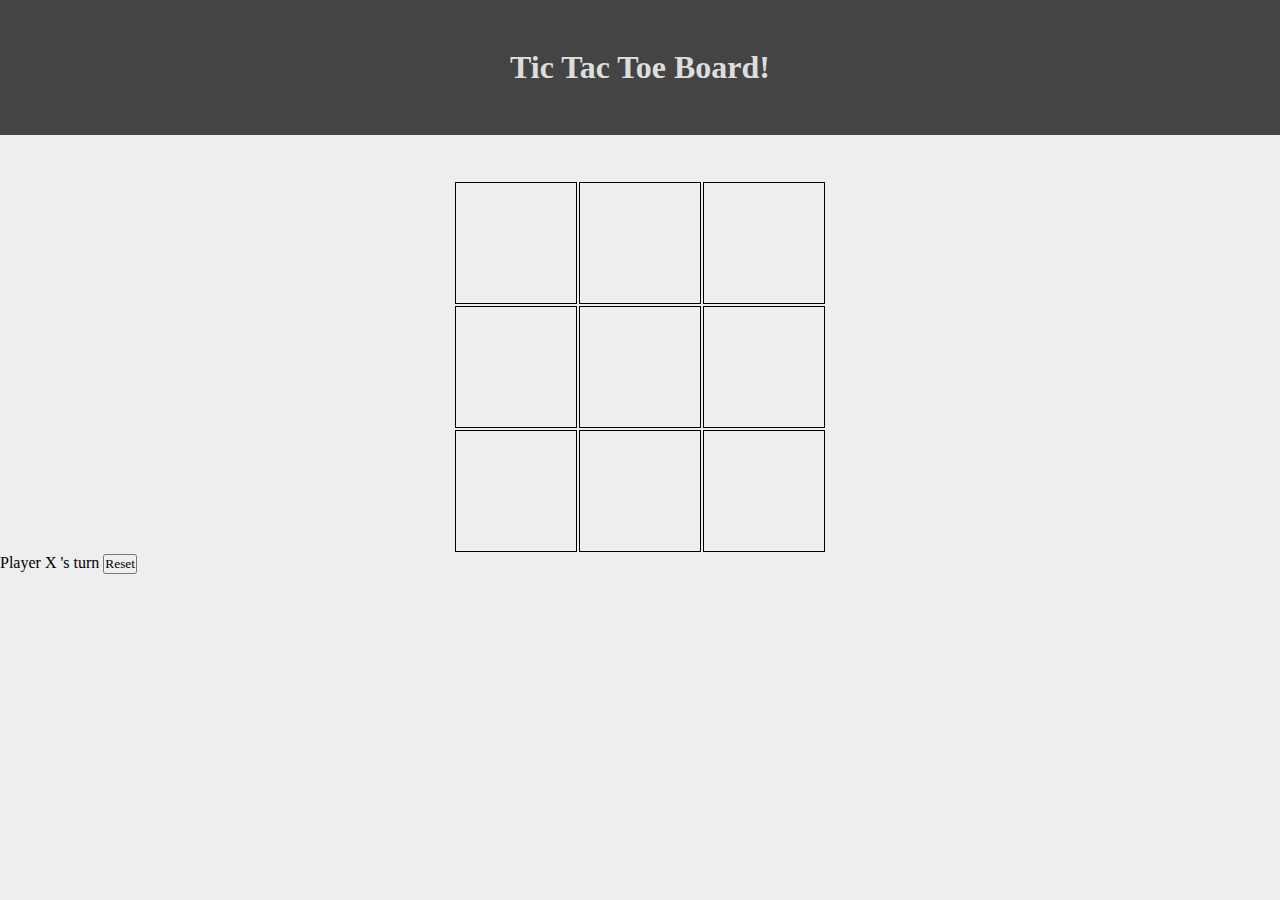
<file: Part1/index.html>
<!DOCTYPE html>
<html lang="en">

<head>
  <meta charset="UTF-8" />
  <meta name="viewport" content="width=device-width, initial-scale=1.0" />
  <title>Tic Tac Toe</title>
  <link rel="stylesheet" href="./index.css" />
</head>

<body>
  <nav>
    <h1>Tic Tac Toe Board!</h1>
  </nav>
  <main>
    <table>
      <tr class="row">
        <td id="0" onclick="play(0)"></td>
        <td id="1" onclick="play(1)"></td>
        <td id="2" onclick="play(2)"></td>
      </tr>
      <tr class="row">
        <td id="3" onclick="play(3)"></td>
        <td id="4" onclick="play(4)"></td>
        <td id="5" onclick="play(5)"></td>
      </tr>
      <tr class="row">
        <td id="6" onclick="play(6)"></td>
        <td id="7" onclick="play(7)"></td>
        <td id="8" onclick="play(8)"></td>
      </tr>
    </table>
    <span>Player </span>
    <span id="player">X</span>
    <span>'s turn</span>
    <button onclick="resetBoard()">Reset</button>
  </main>
  <script src="./index.js"></script>
</body>

</html>
</file>
<file: Part1/index.css>
* {
    margin: 0;
    padding: 0;
    font-family: 'Paperback Writer';
  }

  nav {
      height: 15vh;
      background: #444;
      color: #DDD;
  }

  main {
      background: #EEE;
      height: 85vh;
  }

  table,
  section,
  nav {
      display: flex;
      justify-content: center;
      align-items: center;
  }

  table {
      padding-top: 5vh;
  }

.row td {
    height: 120px;
    width: 120px;
    border: 1px solid #000;
    text-align: center;
    font-size: 2em;
}
</file>
